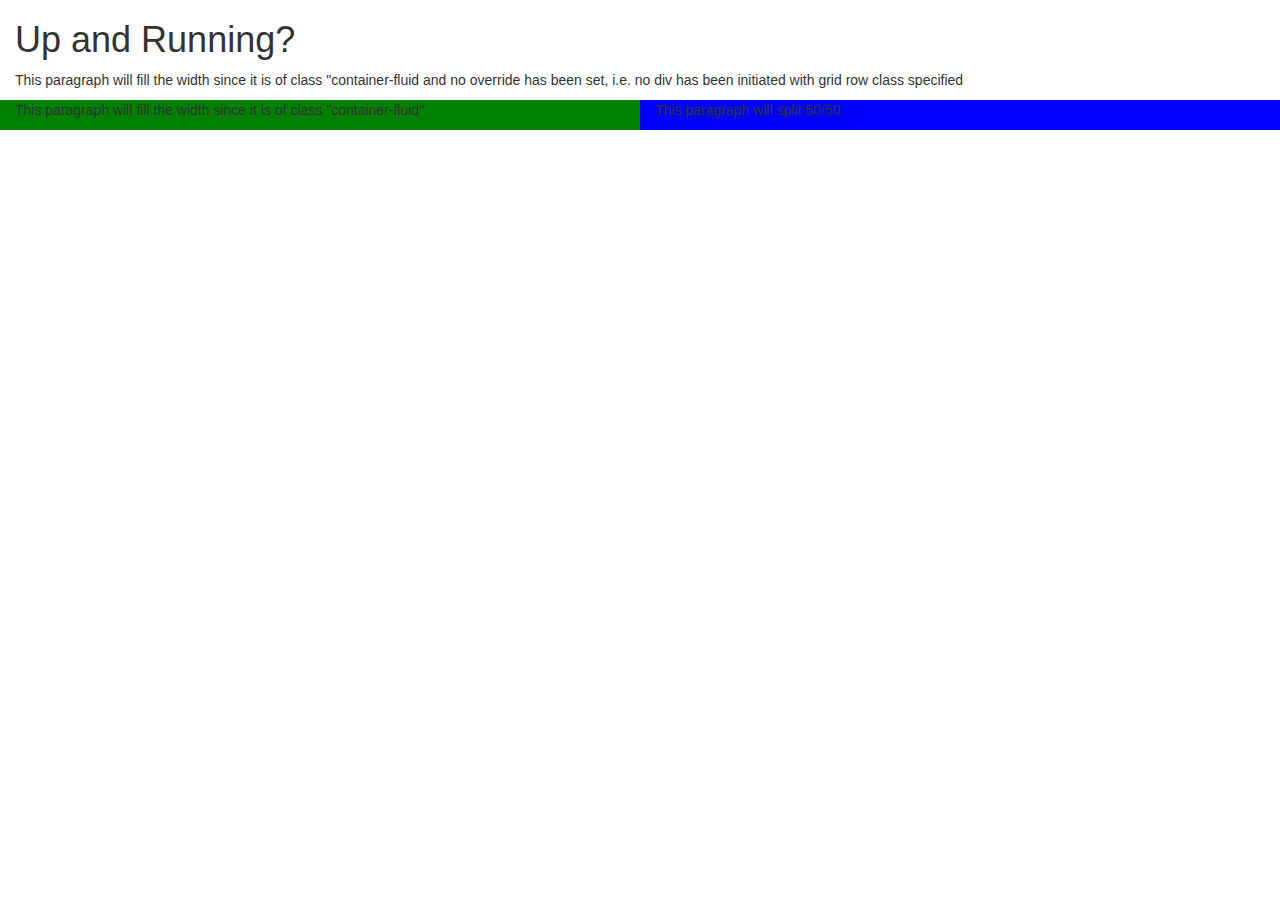
<file: bootstrap_test.html>
<!DOCTYPE html>
<html lang="en">
<head>
	<title>Bootstrap Example</title>
	<meta charset="utf-8">
	<meta name="viewport" content="width=device-width, initial-scale=1">
	<link rel="stylesheet" href="https://maxcdn.bootstrapcdn.com/bootstrap/3.3.7/css/bootstrap.min.css">
	<script src="https://ajax.googleapis.com/ajax/libs/jquery/3.2.0/jquery.min.js"></script>
	<script src="https://maxcdn.bootstrapcdn.com/bootstrap/3.3.7/js/bootstrap.min.js"></script>
</head>
<body>
	<div class="container-fluid">
		<h1>Up and Running?</h1>
				<p>This paragraph will fill the width since it is of class "container-fluid and no override has been set, i.e. no div has been initiated with grid row class specified</p>
				<div class="row">
					<div class="col-sm-3 col-md-6" style="background-color:green;">
					<p>This paragraph will fill the width since it is of class "container-fluid"</p>
					</div>
					<div class="col-sm-3 col-md-6" style="background-color:blue;">
					<p>This paragraph will split 50/50</p>
					</div>
				</div>


	</div>

</body>
</file>
